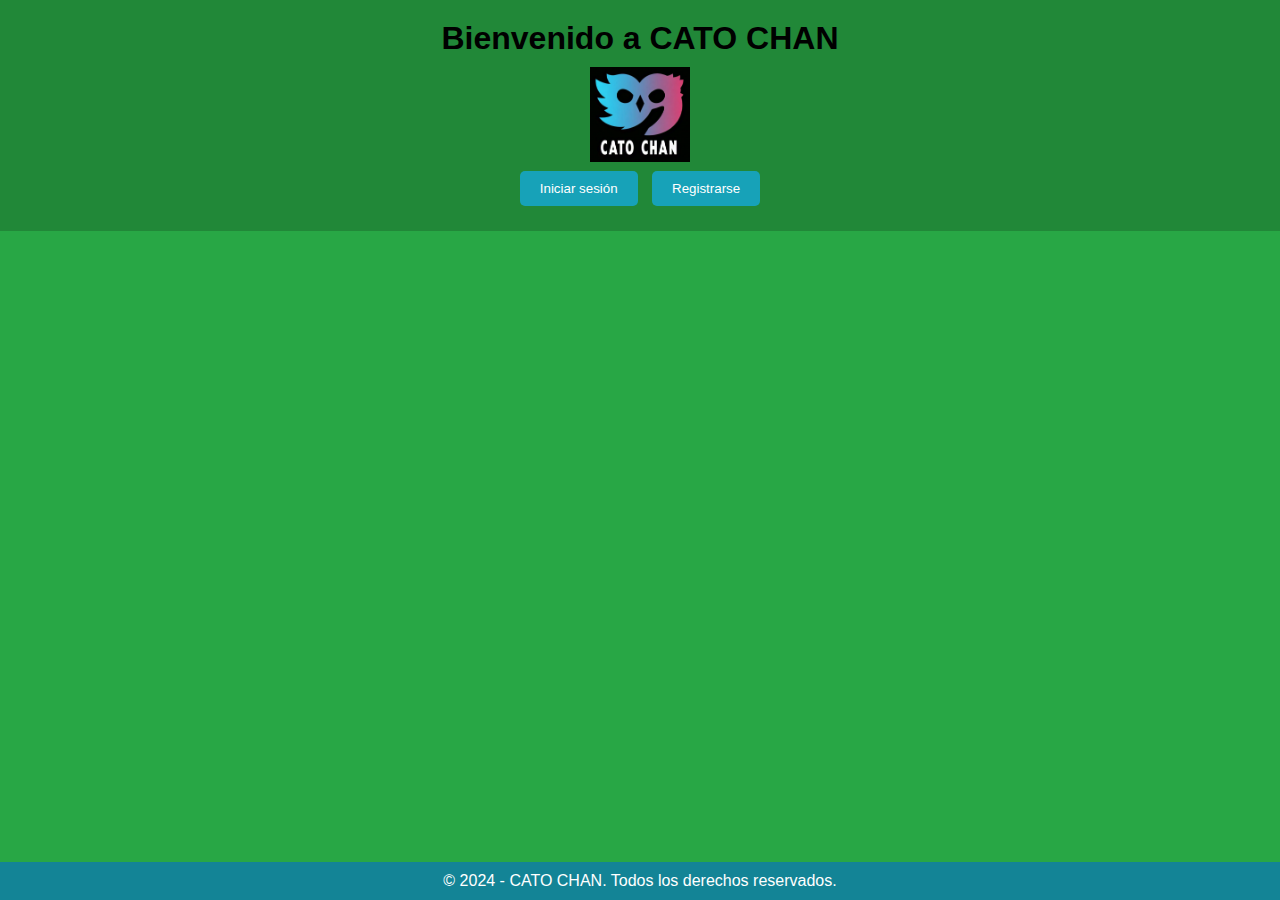
<file: index.html>
<!DOCTYPE html>
<html lang="es">

<head>
    <meta charset="UTF-8">
    <meta name="viewport" content="width=device-width, initial-scale=1.0">
    <title>CATO CHAN</title>
    <link rel="stylesheet" href="styles.css">
</head>

<body>
    <header>
        <h1>Bienvenido a CATO CHAN</h1>
        <img src="logo.jpeg" alt="Logo de CATO CHAN" class="logo">
        <div class="buttons">
            <button id="btn-ingresar">Iniciar sesión</button>
            <button id="btn-registrar">Registrarse</button>
        </div>
    </header>

    <main>
        <form id="form-login" class="form hidden">
            <input type="text" id="usuario" placeholder="DNI o Correo" required>
            <input type="password" id="password" placeholder="Contraseña" required>
            <button type="submit">Ingresar</button>
            <div id="mensaje-login" class="mensaje"></div>
        </form>

        <form id="form-register" method="POST" action="register.php" class="form hidden">
            <input type="text" name="nombre" placeholder="Nombre" required>
            <input type="text" name="apellido" placeholder="Apellido" required>
            <input type="email" name="correo" placeholder="Correo" required>
            <input type="text" name="dni" placeholder="DNI" required>
            <input type="password" name="password" placeholder="Contraseña" required>
            <button type="submit">Registrar</button>
            <div id="mensaje-register" class="mensaje"></div>
        </form>
    </main>

    <footer>
        <p>&copy; 2024 - CATO CHAN. Todos los derechos reservados.</p>
    </footer>

    <script src="script.js"></script>
</body>

</html>
</file>
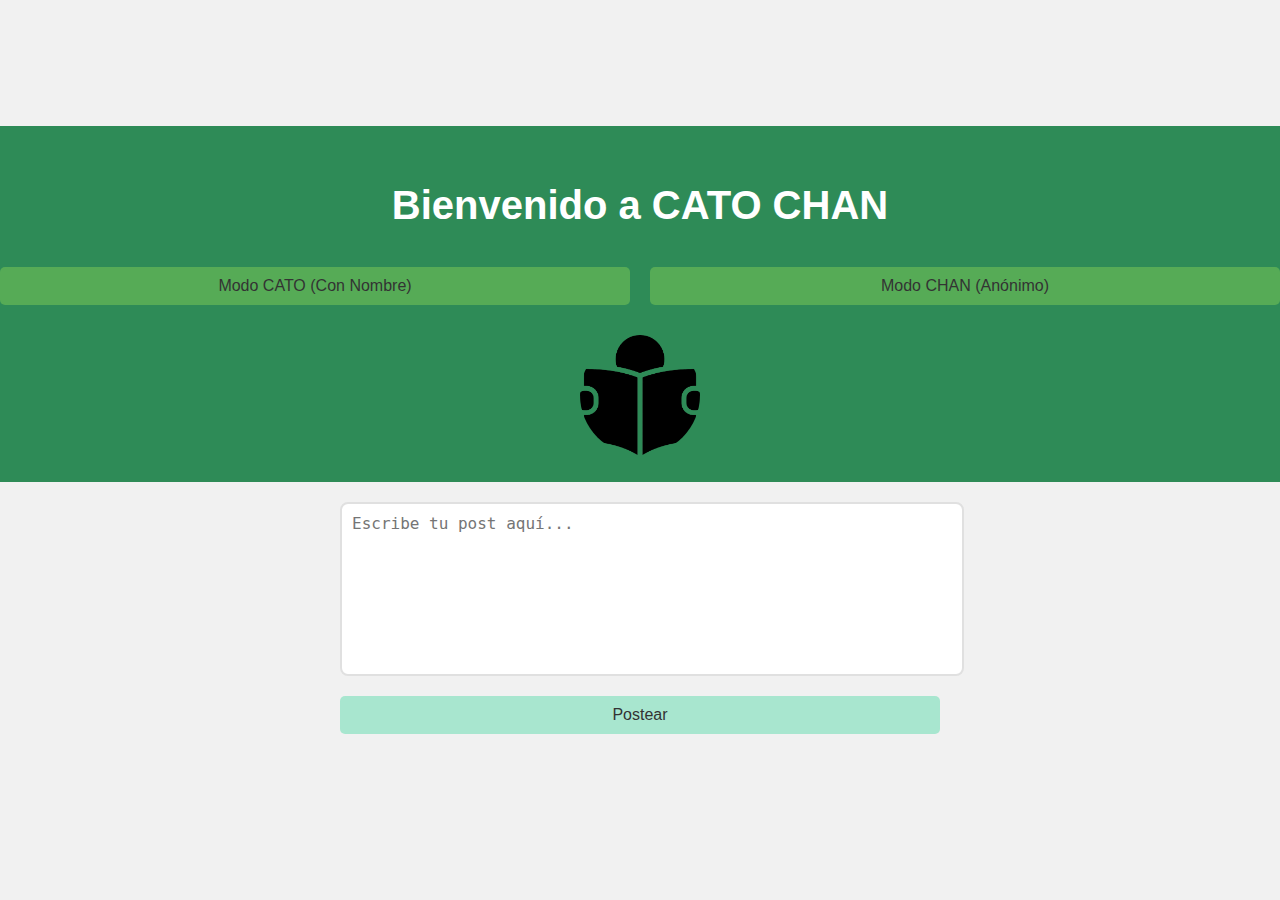
<file: dashboard.html>
<!DOCTYPE html>
<html lang="es">
<head>
    <meta charset="UTF-8">
    <meta name="viewport" content="width=device-width, initial-scale=1.0">
    <title>Dashboard - CATO CHAN</title>
    <style>
        :root {
            --verde-claro: #a8e6cf;
            --verde-mediano: #56ab56;
            --verde-oscuro: #2e8b57;
            --gris-claro: #f1f1f1;
            --gris-oscurito: #e0e0e0;
            --blanco: #ffffff;
            --negro: #333333;
        }

        html, body {
            height: 100%;
            margin: 0;
            padding: 0;
        }

        body {
            font-family: 'Arial', sans-serif;
            background-color: var(--gris-claro);
            color: var(--negro);
            line-height: 1.6;
            display: flex;
            justify-content: center;
            align-items: center;
            min-height: 100vh;
            flex-direction: column;
        }

        header {
            background-color: var(--verde-oscuro);
            color: var(--blanco);
            text-align: center;
            padding: 20px 0;
            width: 100%;

        }

        header h1 {
            font-size: 2.5rem;
            margin-bottom: 10px;
        }

        header div {
            display: flex;
            justify-content: center;
            gap: 20px;
            margin-top: 20px;
        }

        button {
            background-color: var(--verde-claro);
            color: var(--negro);
            border: none;
            padding: 10px 20px;
            font-size: 1rem;
            border-radius: 5px;
            cursor: pointer;
            transition: background-color 0.3s ease, transform 0.2s ease;
            margin: 10px 0;
            display: block;
            width: 100%;
        }

        button:hover {
            background-color: var(--verde-oscuro);
            transform: scale(1.05);
        }

        button:focus {
            outline: none;
            box-shadow: 0 0 10px rgba(0, 0, 0, 0.1);
        }

        #btn-cato, #btn-chan {
            background-color: var(--verde-mediano);
        }

        #btn-cato:hover, #btn-chan:hover {
            background-color: var(--verde-oscuro);
        }

        main {
            width: 100%;
            max-width: 600px;
            padding: 20px;
            text-align: center;
        }

        #post-content {
            width: 100%;
            height: 150px;
            padding: 10px;
            font-size: 1rem;
            border: 2px solid var(--gris-oscurito);
            border-radius: 8px;
            margin-bottom: 20px;
            resize: none;
            transition: border-color 0.3s ease;
            display: block;
            margin-left: auto;
            margin-right: auto;
        }

        #post-content:focus {
            border-color: var(--verde-mediano);
        }

        #mensaje-post {
            margin-top: 20px;
            font-size: 1.2rem;
            color: var(--verde-oscuro);
            font-weight: bold;
        }

        #img-modo {
            margin-top: 20px;
            width: 120px;
            height: 120px;
            object-fit: cover;
            border-radius: 50%;
        }

        .modo-oscuro {
            background-color: #333333;
            color: var(--blanco);
        }

        .modo-oscuro button {
            background-color: var(--verde-oscuro);
            color: var(--blanco);
        }

        .modo-oscuro #post-content {
            background-color: #444444;
            border-color: #666666;
            color: var(--blanco);
        }

        .modo-oscuro #post-content:focus {
            border-color: var(--verde-claro);
        }
    </style>
</head>
<body>
    <header>
        <h1>Bienvenido a CATO CHAN</h1>
        <div>
            <button id="btn-cato">Modo CATO (Con Nombre)</button>
            <button id="btn-chan">Modo CHAN (Anónimo)</button>
        </div>
        <img id="img-modo" src="libro.png" alt="Imagen de modo" />
    </header>

    <main>
        <textarea id="post-content" placeholder="Escribe tu post aquí..."></textarea>
        <button id="btn-postear">Postear</button>
        <div id="mensaje-post"></div>
    </main>

    <script>
        let modoAnonimo = false;

        document.getElementById('btn-cato').addEventListener('click', () => {
            modoAnonimo = false;
            document.body.classList.remove('modo-oscuro');
            document.getElementById('img-modo').src = 'libro.png';
            alert('Modo CATO activado. Los posts mostrarán tu nombre.');
        });

        document.getElementById('btn-chan').addEventListener('click', () => {
            modoAnonimo = true;
            document.body.classList.add('modo-oscuro');
            document.getElementById('img-modo').src = 'anonimo.png';
            alert('Modo CHAN activado. Los posts serán anónimos.');
        });

        document.getElementById('btn-postear').addEventListener('click', async () => {
            const contenido = document.getElementById('post-content').value;
            const usuario = modoAnonimo ? 'Anónimo' : 'Usuario';

            try {
                const response = await fetch('post.php', {
                    method: 'POST',
                    headers: { 'Content-Type': 'application/json' },
                    body: JSON.stringify({ usuario, contenido })
                });

                const data = await response.json();
                document.getElementById('mensaje-post').textContent = data.message;
            } catch (error) {
                console.error('Error en el posteo:', error);
            }
        });
    </script>
</body>
</html>
</file>
<file: styles.css>
/* styles.css */
* {
    margin: 0;
    padding: 0;
    box-sizing: border-box;
}

body {
    font-family: Arial, sans-serif;
    background-color: #28a745;
    display: flex;
    flex-direction: column;
    min-height: 100vh;
    transition: background-color 0.5s;
}

header {
    text-align: center;
    padding: 20px;
    background-color: #218838;
    transition: background-color 0.5s;
}

.logo {
    width: 100px;
    margin-top: 10px;
}

.buttons button {
    margin: 5px;
    padding: 10px 20px;
    background-color: #17a2b8;
    color: white;
    border: none;
    cursor: pointer;
    border-radius: 5px;
}

.buttons button:hover {
    background-color: #138496;
}

main {
    flex: 1;
    display: flex;
    justify-content: center;
    align-items: center;
    padding: 20px;
}

.form {
    display: flex;
    flex-direction: column;
    gap: 15px;
    width: 100%;           /* Usar todo el ancho disponible */
    max-width: 400px;       /* Limitar a un tamaño cómodo */
    background-color: rgb(77, 143, 67);
    padding: 30px;
    border-radius: 10px;
    box-shadow: 0 4px 8px rgba(0, 0, 0, 0.1);
}

.form input {
    padding: 12px;
    border: 1px solid #ccc;
    border-radius: 5px;
    font-size: 16px;
}

.form button {
    padding: 12px;
    background-color: #17a2b8;
    color: white;
    border: none;
    border-radius: 5px;
    font-size: 18px;
    cursor: pointer;
}

.form button:hover {
    background-color: #138496;
}

.hidden {
    display: none;
}

footer {
    background-color: #138496;
    text-align: center;
    color: white;
    padding: 10px;
    position: fixed;
    bottom: 0;
    width: 100%;
}

#img-modo {
    position: absolute;
    top: 20px;
    right: 20px;
    width: 60px; /* Ajusta el tamaño para ser un icono */
    height: auto;
    transition: opacity 0.5s ease; /* Transición suave al cambiar */
}

.modo-oscuro {
    background-color: #1c3d23; /* Verde oscuro para modo CHAN */
    color: white;
}

.modo-oscuro header {
    background-color: #164d2f; /* Fondo oscuro para el header en modo CHAN */
}

.modo-oscuro .form {
    background-color: #235d3b; /* Fondo oscuro para el formulario en modo CHAN */
}

.modo-oscuro button {
    background-color: #336f50;
    color: white;
}

.modo-oscuro button:hover {
    background-color: #3c7d58;
}

.mensaje {
    padding: 10px;
    border-radius: 5px;
    font-size: 16px;
    text-align: center;
    margin-top: 10px;
    display: none; /
}

.mensaje.exito {
    background-color: #28a745;
    color: white;
}

.mensaje.error {
    background-color: #dc3545;
    color: white;
}


/* css para el register.php */
.alert {
    padding: 15px;
    margin-bottom: 20px;
    border-radius: 5px;
    text-align: center;
    font-weight: bold;
}
.alert.success {
    background-color: #d4edda;
    color: #155724;
    border: 1px solid #c3e6cb;
}
.alert.danger {
    background-color: #f8d7da;
    color: #721c24;
    border: 1px solid #f5c6cb;
}
.btn {
    display: inline-block;
    padding: 10px 20px;
    font-size: 16px;
    text-align: center;
    cursor: pointer;
    border: none;
    border-radius: 5px;
    text-decoration: none;
    transition: background-color 0.3s ease;
}
.btn-primary {
    background-color: #155724;
    color: white;
}
.btn-primary:hover {
    background-color: #155724;
}
</file>
